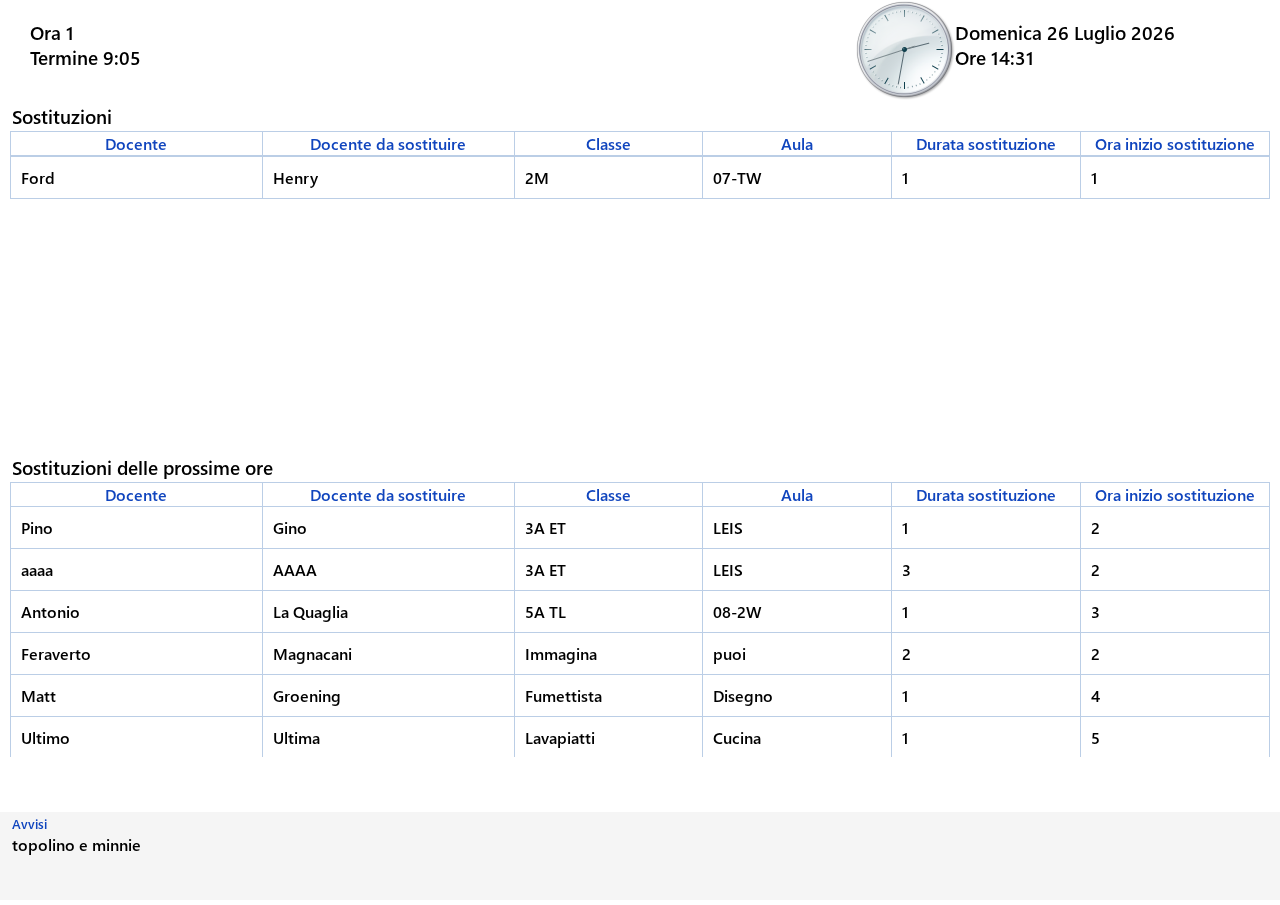
<file: advisor.html>
<!DOCTYPE html>
<html>
<head>
<link rel="stylesheet" href="styles.css">
<script src="advisor.js"></script>
<script src="mouse.js"></script>
<script>
    function isIE() {
      ua = navigator.userAgent;
      /* MSIE used to detect old browsers and Trident used to newer ones*/
      var is_ie = ua.indexOf("MSIE ") > -1 || ua.indexOf("Trident/") > -1;
      
      return is_ie; 
    }
    if(isIE())
      {
          alert('Questo browser potrebbe non essere compatibile');
      }
  </script>
</head>
<body>
<table id="pageGrid">
  <tr class="trTop">
    <td class="mainTd"><div style="float:left;width:60%;">
      <h3 id="currentHour">qui vedrai l'ora di lezione<br>ciao ciao</h3>
    </div><div class="container" style="float:left;width:15%;">
      <div class="clock">
        <img id="hourHand" class="hands" src="images/hour_hand.png" alt="">
        <img id="minuteHand" class="hands" src="images/minute_hand.png" alt="">
        <img id="secondHand" class="hands" src="images/second_hand.png" alt="">
        <img class="hands" src="images/centrinoOrologio.png" alt="">
      </div>
    </div><div style="float:left;width:25%;">
      <h3 id="currentDate">qui vedrai la data di oggi</h3>
    </div><script type="text/javascript" src="script.js"></script></td>
  </tr>
  <tr class="trCenter">
    <td class="mainTd" id="mainPart">Sostituzioni di quest'ora</td>
  </tr>
  <tr class="trCenter">
    <td class="mainTd" id="secondPart">Sostituzioni delle prossime ore</td>
  </tr>
  <tr class="trBottom">
    <td class="mainTd"><h5 class="lowMargin">Avvisi</h5><p class="lowMargin" id="newsPart">Avvisi</p></td>
  </tr>
</table>

</body>
</html>
</file>
<file: styles.css>
html, body, .container {
	height: 100%;
	width: 100%;
	overflow: hidden;
	margin:0;
    padding:0;
}

.container {
	display: flex;
	align-items: flex-end;
	justify-content: flex-end;
}

.clock {
	position: relative;
	width: 99px;
	height: 99px;
	background: url(images/clock_face.png);
}

.hands {
	position: absolute;
	top: 0;
	left: 0;
}
h4, th, h5{
	color: rgb(16,69,190);
}
table {
	font-family: "myFont", arial, sans-serif;
	border-collapse: collapse;
	width: 100%;
	background-color: white;
	}
	td
	{
		padding: 10px;
		vertical-align: top;
		border: none;
	}
	.borderedTDOrTh
	{
		border: 1px solid  rgb(187,206,230);
	}
	.mainTd
	{
		padding-left: 10px;
		padding-top: 1px;
		padding-right: 10px;
		padding-bottom: 1px;
	}
  #pageGrid {
	  height:100%;
	  width:100%;
		/*background-color: rgb(187,206,230);*/
		background-color: white;
  }
  .trTop
  {
		height:10%;
		background-color: white;
  }
  .trBottom
  {
		height:10%;
		background-color: whitesmoke;
  }
  .trCenter
  {
	  height:40%;
	}
	
@font-face {
    font-family: "myFont";
    src: url(fonts/weblysleekuisb.ttf) format("truetype");
}
p.customfont { 
    font-family: "myFont", Verdana, Tahoma;
}

.scrollableCenterTableDiv
{
	max-height: 70%;
	overflow-y: scroll;
	overflow-x: hidden;
}

.lowMargin
{
	margin: 2px;
}
  #currentHour{
		padding-left: 20px;
	}
</file>
